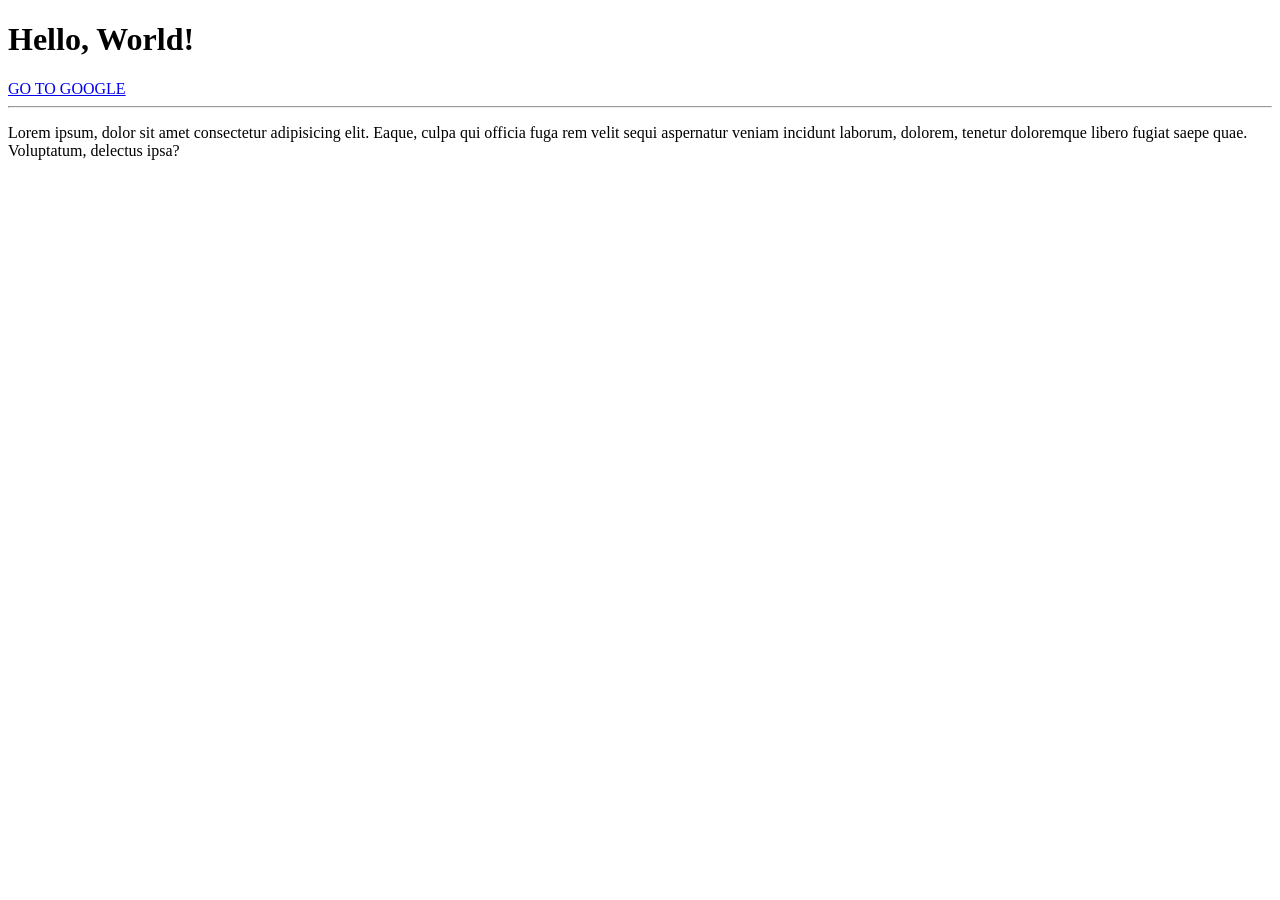
<file: CS50_Web_Dev/FirstApp/templates/hello/index.html>
<!DOCTYPE html>
<html lang="en">
<head>
    <meta charset="UTF-8">
    <meta name="viewport" content="width=device-width, initial-scale=1.0">
    <title>Hello!</title>
</head>
<body>
    <h1>Hello, World!</h1>
    <a href="https://www.google.com.hk/?gws_rd=ssl&client=safari">GO TO GOOGLE</a>
    <hr>
    <p>Lorem ipsum, dolor sit amet consectetur adipisicing elit. Eaque, culpa qui officia fuga rem velit sequi aspernatur veniam incidunt laborum, dolorem, tenetur doloremque libero fugiat saepe quae. Voluptatum, delectus ipsa?</p>
</body>
</html>
</file>
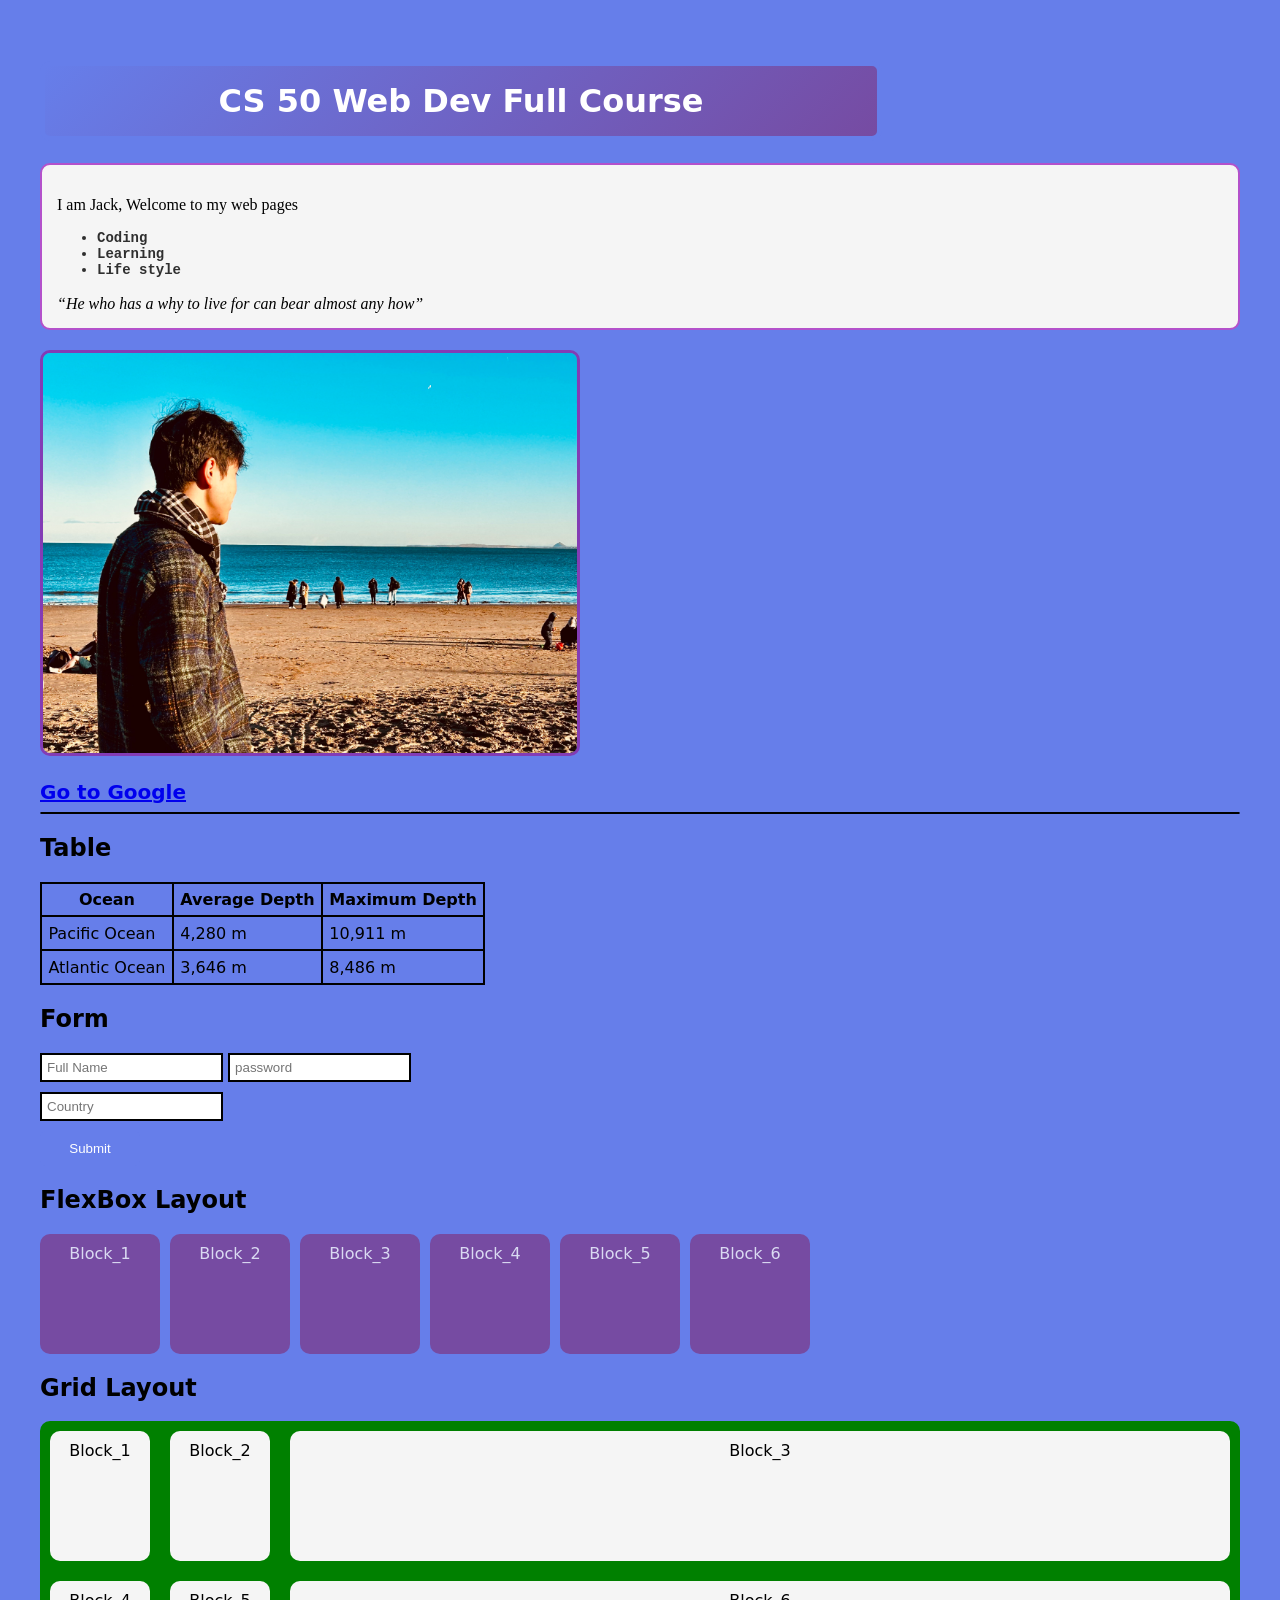
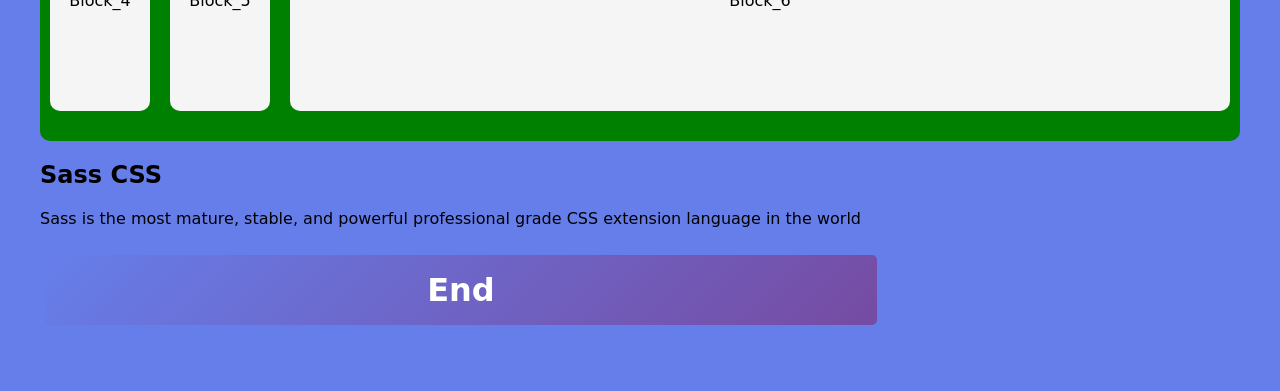
<file: CS50_Web_Dev.html>
<!DOCTYPE html>
<html lang="en">
<head>
    <meta charset="UTF-8">
    <meta name="viewport" content="width=device-width, initial-scale=1.0">
    <title>CS 50 Web Dev Full Course</title>
    <link rel="stylesheet" href="CS50_Web_Dev.css">
    <link rel="stylesheet" href="variables.scss">
</head>
<body>
     <h1>CS 50 Web Dev Full Course</h1>
     <div id="jack_intro_block">
        <p id="jack_intro">I am Jack, Welcome to my web pages</p>
        <ul>
            <li>Coding</li>
            <li>Learning</li>
            <li>Life style</li>
        </ul>
        <q>He who has a why to live for can bear almost any how</q>
     </div>
     <img src="Img/jack_back.jpeg" alt="Jack" style="height: 400px; width: auto; border: 3px solid rgb(131, 60, 181);">
     <!-- Note that a tag can not only open web page, it can also link to existing pages -->
     <a href="https://www.google.com.hk/?gws_rd=ssl" style="display: block; padding-top: 20px; font-size: 20px;">Go to Google</a>
     <hr style="border: 1px solid black; border-radius: 5px;">
     <table>
        <!-- Table Heading -->
        <h2>Table</h2>
        <thead>
            <tr>
                <th>Ocean</th>
                <th>Average Depth</th>
                <th>Maximum Depth</th>
            </tr>
        </thead>
        <tbody>
            <tr>
                <td>Pacific Ocean</td>
                <td>4,280 m</td>
                <td>10,911 m</td>
            </tr>
            <tr>
                <td>Atlantic Ocean</td>
                <td>3,646 m</td>
                <td>8,486 m</td>
            </tr>
        </tbody>
     </table>
     <h2>Form</h2>
     <form>
        <div>
            <input class="input_field" type="text" placeholder="Full Name" name="name" id="">
            <input class="input_field" type="password" placeholder="password" name="Password" id="">
        </div>
        <div style="padding-top: 10px;">
            <input class="input_field" name="country" list="countries" placeholder="Country">
            <datalist id="countries">
                <option value="Afghanistan"></option>
                <option value="Albania"></option>
                <option value="Algeria"></option>
                <option value="Andorra"></option>
                <option value="Angola"></option>
            </datalist>
        </div>
        <input class="btn" type="submit" value="Submit" style="margin-top: 10px;">
     </form>
     <!-- Two layout, flexbox and grid -->
     <h2>FlexBox Layout</h2>
     <div class="flex_container">
        <div class="flex_block block">Block_1</div>
        <div class="flex_block block">Block_2</div>
        <div class="flex_block block">Block_3</div>
        <div class="flex_block block">Block_4</div>
        <div class="flex_block block">Block_5</div>
        <div class="flex_block block">Block_6</div>
     </div>
     <h2>Grid Layout</h2>
     <div class="grid_container">
        <div class="grid_block block">Block_1</div>
        <div class="grid_block block">Block_2</div>
        <div class="grid_block block">Block_3</div>
        <div class="grid_block block">Block_4</div>
        <div class="grid_block block">Block_5</div>
        <div class="grid_block block">Block_6</div>
     </div>
     <h2>Sass CSS</h2>
     <p>Sass is the most mature, stable, and powerful professional grade CSS extension language in the world</p>
     <h1>End</h1>
</body>
</html>
</file>
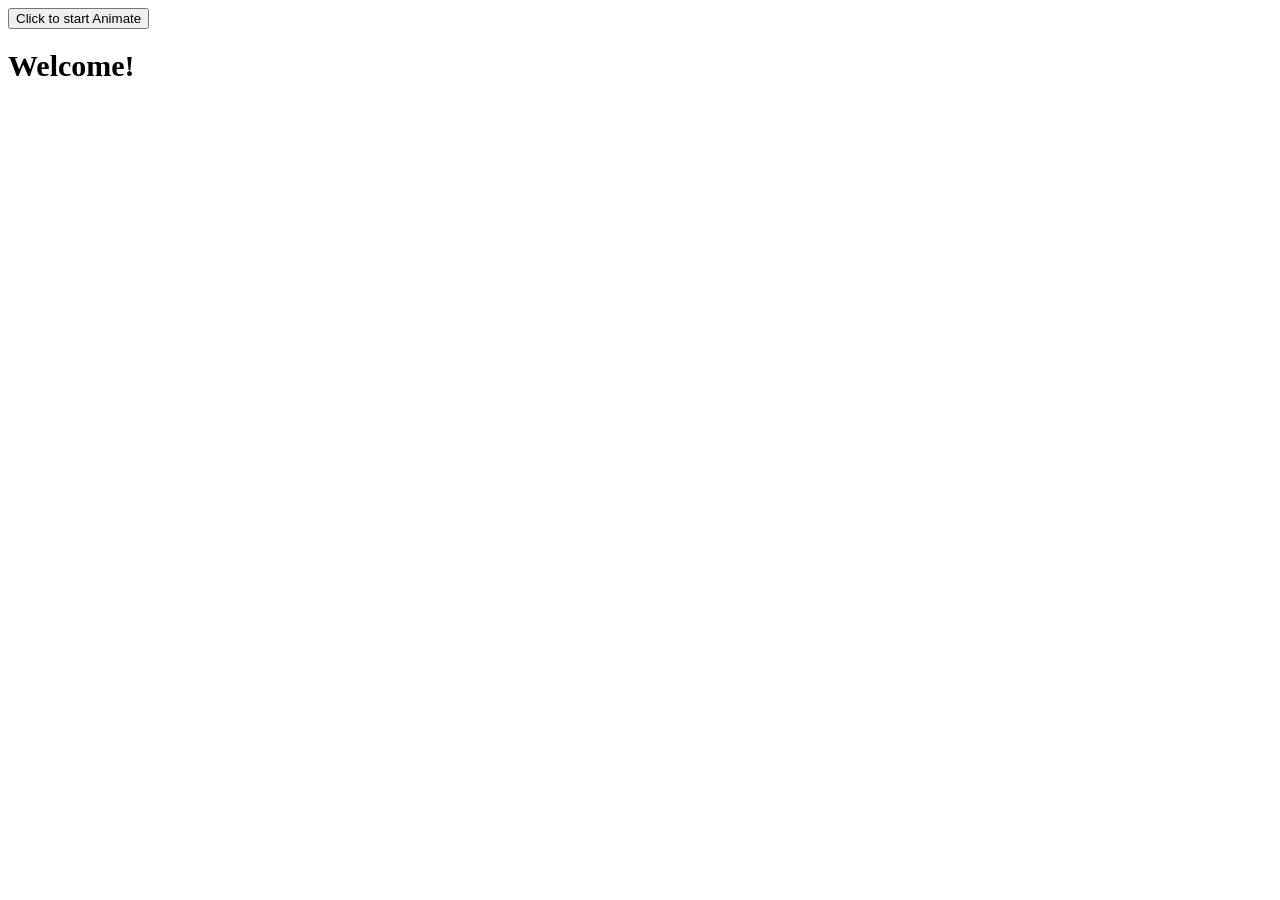
<file: UI/animate.html>
<!DOCTYPE html>
<html lang="en">
<head>
    <meta charset="UTF-8">
    <meta name="viewport" content="width=device-width, initial-scale=1.0">
    <title>Animate</title>
    <style>
        @keyframes grow_move {
            0% {
                left: 0%;
                font-size: 30px;
            }
            50% {
                left: 20%;
                font-size: 100px;
            }
            100% {
                left: 0%;
                font-size: 30px;
            }
        }
        h1 {
            position: relative;
            animation-name: grow_move;
            animation-duration: 2s;
            animation-fill-mode: forwards;
            /* how many times the animation perform: can be inf */
            animation-iteration-count: infinite; 
        }
    </style>
    <script>
        document.addEventListener('DOMContentLoaded', () => {
            const h1 = document.querySelector('h1');
            h1.style.animationPlayState = 'paused';
            document.querySelector('button').onclick = () => {
                if (h1.style.animationPlayState === 'paused') {
                    h1.style.animationPlayState = 'running';
                } else {
                    h1.style.animationPlayState = 'paused';
                }
            }
            
        })
    </script>
</head>
<body>
    <button>Click to start Animate</button>
    <h1>Welcome!</h1>
</body>
</html>
</file>
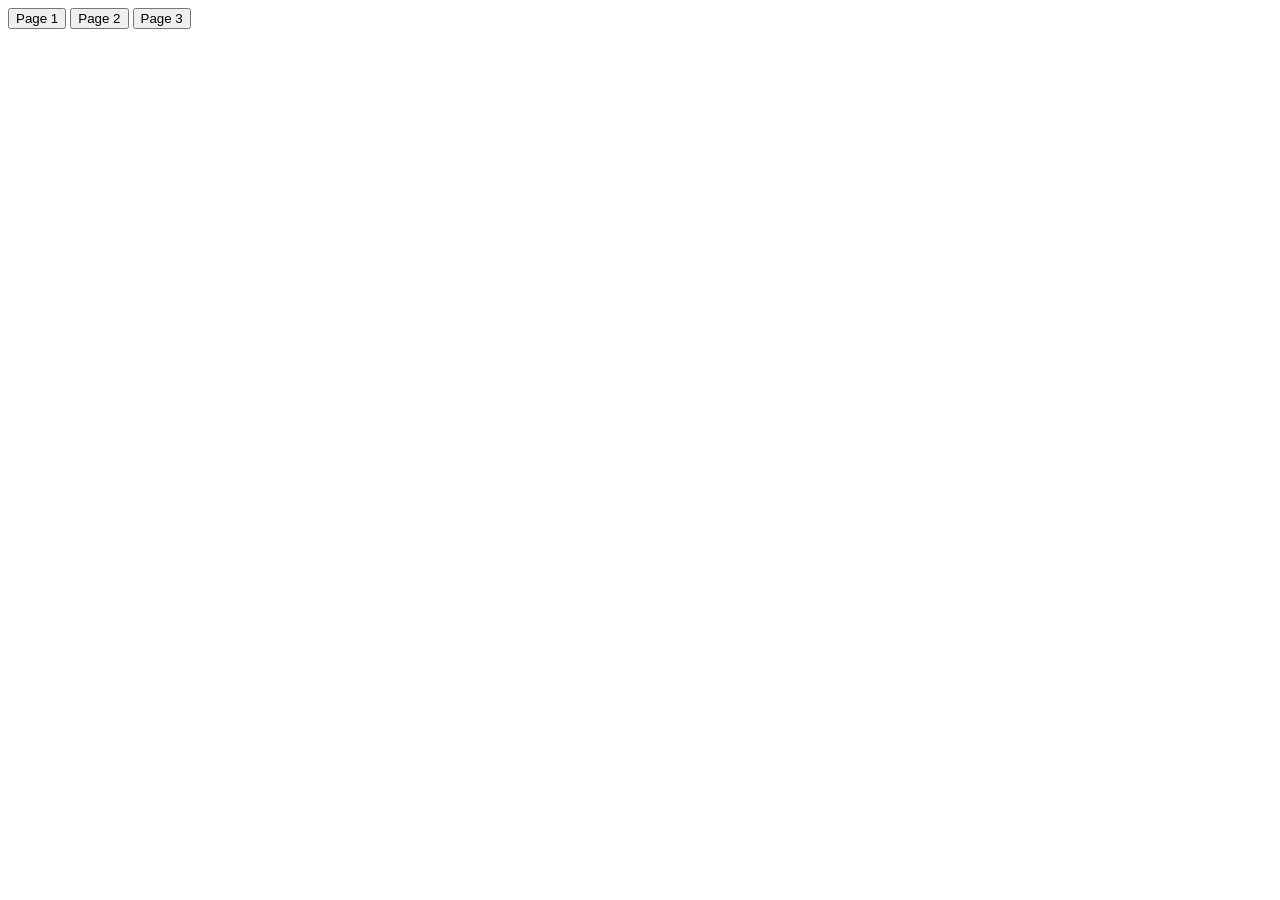
<file: UI/singlepage.html>
<!DOCTYPE html>
<html lang="en">
<head>
    <meta charset="UTF-8">
    <meta name="viewport" content="width=device-width, initial-scale=1.0">
    <title>Single Page</title>
    <style>
        div {
            display: none;
            width: 200px;
            height: 200px;
            color: white;
            text-align: center;
            background-color: chocolate;
            padding: 10px;
            margin: 10px;
        }
    </style>
    <script>
        function showPage(page) {
            // get all the page, set them to none first
            document.querySelectorAll('div').forEach(div => {
                div.style.display = 'none';
            })
            document.querySelector(`#${page}`).style.display = 'block'
        }

        document.addEventListener('DOMContentLoaded', () => {
            document.querySelectorAll('button').forEach(button => {
                button.onclick = function() {
                    showPage(this.dataset.page)
                }
            })
        })
    </script>
</head>
<body>
    <button data-page="page1">Page 1</button>
    <button data-page="page2">Page 2</button>
    <button data-page="page3">Page 3</button>
    <div id="page1" style="background-color: black;">
        <h1>This is page one</h1>
    </div>
    <div id="page2" style="background-color: rgba(255, 0, 0, 0.704);">
        <h1>This is page two</h1>
    </div>
    <div id="page3" style="background-color: rgb(81, 113, 33);">
        <h1>This is page three</h1>
    </div>
</body>
</html>
</file>
<file: CS50_Web_Dev.css>
:root {
    --font-size: 14px;
    --color-var: #2f2f2f;
}

body {
    font-family:system-ui, -apple-system, BlinkMacSystemFont, 'Segoe UI', Roboto, Oxygen, Ubuntu, Cantarell, 'Open Sans', 'Helvetica Neue', sans-serif;
    padding: 2rem;
    background-color: #dadaf2;
}

h1 {
    max-width: 800px;
    text-align: center;
    color: white;
    background-image: linear-gradient(135deg, #667eea 0%, #764ba2 100%);
    padding: 1rem;
    border: 5px solid #667eea;
    border-radius: 10px;
}

li {
    font-family: 'Courier New', Courier, monospace;
    font-weight: bold;
    font-size: var(--font-size);
    color: var(--color-var);
}

q {
    font-family: 'Times New Roman', Times, serif;
    font-style: italic;
}

a {
    font-weight: bold;
}

img {
    border-radius: 10px;
}

table, th, td {
    border: 2px solid black;
    border-collapse: collapse;
    border-radius: 10px;
    padding: 0.4rem;
}

#jack_intro_block {
    background-color: whitesmoke;
    padding: 15px;
    margin: 20px 0px;
    border: 2px solid #b351cb;
    border-radius: 10px;
}

#jack_intro {
    font-family: Georgia, 'Times New Roman', Times, serif;
    font-weight: 500;
}

.btn {
    width: 100px;
    color: white;
    background-color: #667eea;
    padding: 10px;
    border: none;
    border-radius: 5px;
    transition: ease-in;
}

.btn:hover {
    cursor: pointer;
    background-color: #667eeabb;
    transition: ease-in;
}

.input_field {
    border: 2px solid black; 
    padding: 5px;
}

@media (min-width: 753px) {
    body {
        background-color: #667eea;
        transition: ease all .5s;
    }
}

@media (max-width: 752px) {
    body {
        background-color: #dadaf2;
        
    }
}

.block {
    width: 100px;
    height: 100px;
    padding: 10px;
    border-radius: 10px;
    text-align: center;
}

.flex_container {
    display: flex;
    /* The purpose of using wrap is to wrap elements into next line
    when space is not enough to display them */
    flex-wrap: wrap;
    align-items: center;
    justify-content: start;
    gap: 10px;
}

.flex_block {
    color: #dadaf2;
    background-color: #764ba2;
}

.grid_container {
    background-color: green;
    border-radius: 10px;
    display: grid;
    padding: 10px;
    grid-template-rows: repeat(2, 130px) auto;
    grid-template-columns:  repeat(2, 100px) auto;
    grid-row-gap: 20px;
    grid-column-gap: 20px;
}

.grid_block {
    width: auto;
    height: auto;
    background-color: whitesmoke;
}
</file>
